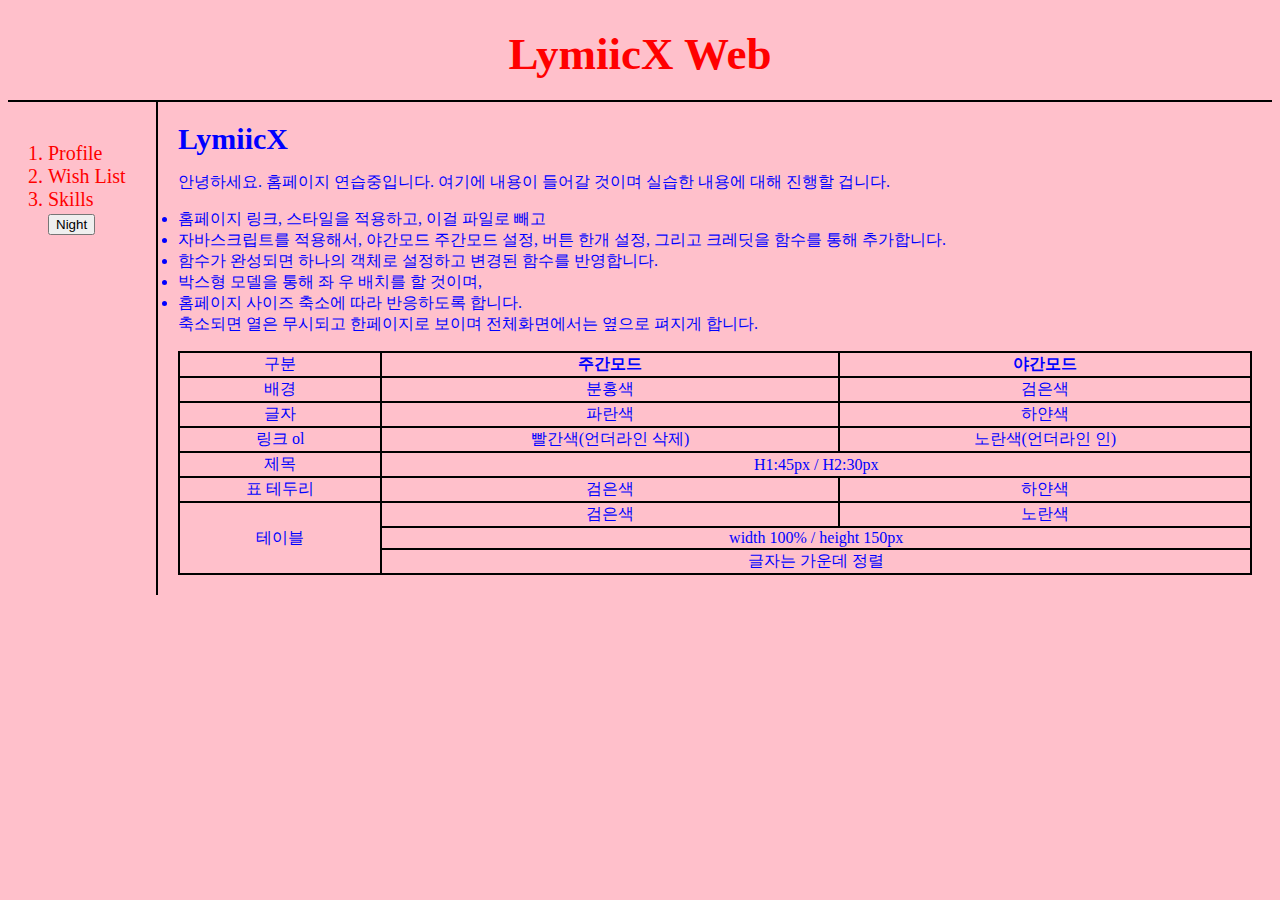
<file: index.html>
<!doctype html>
<html>
    <head>
        <title>Lymiicx Kitchen</title>
        <meta charset="utf-8">
        <link rel="stylesheet" href="style.css">
        <script src="script.js"></script>
    </head>
    <body>
        <h1><a href="index.html">LymiicX Web</a></h1>
        
        <div id="grid">
            <ol>
               <li><a href="profile.html">Profile</a></li>
               <li><a href="wishlist.html">Wish List</a></li>
               <li><a href="skills.html">Skills</a></li>
               <input id="ndchange" type="button" value="Night" onclick="nightDayHandler(this)">
            </ol>
            <div>
                <h2>LymiicX </h2>
                <p>
                    안녕하세요. 홈페이지 연습중입니다. 여기에 내용이 들어갈 것이며 실습한 내용에 대해 진행할 겁니다.
                    <li>홈페이지 링크, 스타일을 적용하고, 이걸 파일로 빼고</li>
                    <li>자바스크립트를 적용해서, 야간모드 주간모드 설정, 버튼 한개 설정, 그리고 크레딧을 함수를 통해 추가합니다.</li>
                    <li>함수가 완성되면 하나의 객체로 설정하고 변경된 함수를 반영합니다.</li>
                    <li>박스형 모델을 통해 좌 우 배치를 할 것이며,</li> <li>홈페이지 사이즈 축소에 따라 반응하도록 합니다.</li>
                    축소되면 열은 무시되고 한페이지로 보이며 전체화면에서는 옆으로 펴지게 합니다.
                </p>
                <table>
                    <tr>
                        <td>구분</td>
                        <th>주간모드</th>
                        <th>야간모드</th>
                    </tr>
                    <tr>
                        <td>배경</td>
                        <td>분홍색</td>
                        <td>검은색</td>
                    </tr>
                    <tr>
                        <td>글자</td>
                        <td>파란색</td>
                        <td>하얀색</td>
                    </tr>
                    <tr>
                        <td>링크 ol</td>
                        <td>빨간색(언더라인 삭제)</td>
                        <td>노란색(언더라인 인)</td>
                    </tr>
                    <tr>
                        <td>제목</td>
                        <td colspan="2">H1:45px / H2:30px</td>
                    </tr>
                    <tr>
                        <td>표 테두리</td>
                        <td>검은색</td>
                        <td>하얀색</td>
                    </tr>
                    <tr>
                        <td rowspan="3">테이블</td>
                        <td>검은색</td>
                        <td>노란색</td>
                    </tr>
                    <tr>
                        <td colspan="2">width 100% / height 150px</td>
                    </tr>
                    <tr>
                        <td colspan="2">글자는 가운데 정렬</td>
                    </tr>
                </table>
            </div>
        </div>
        
    </body>
</html>
</file>
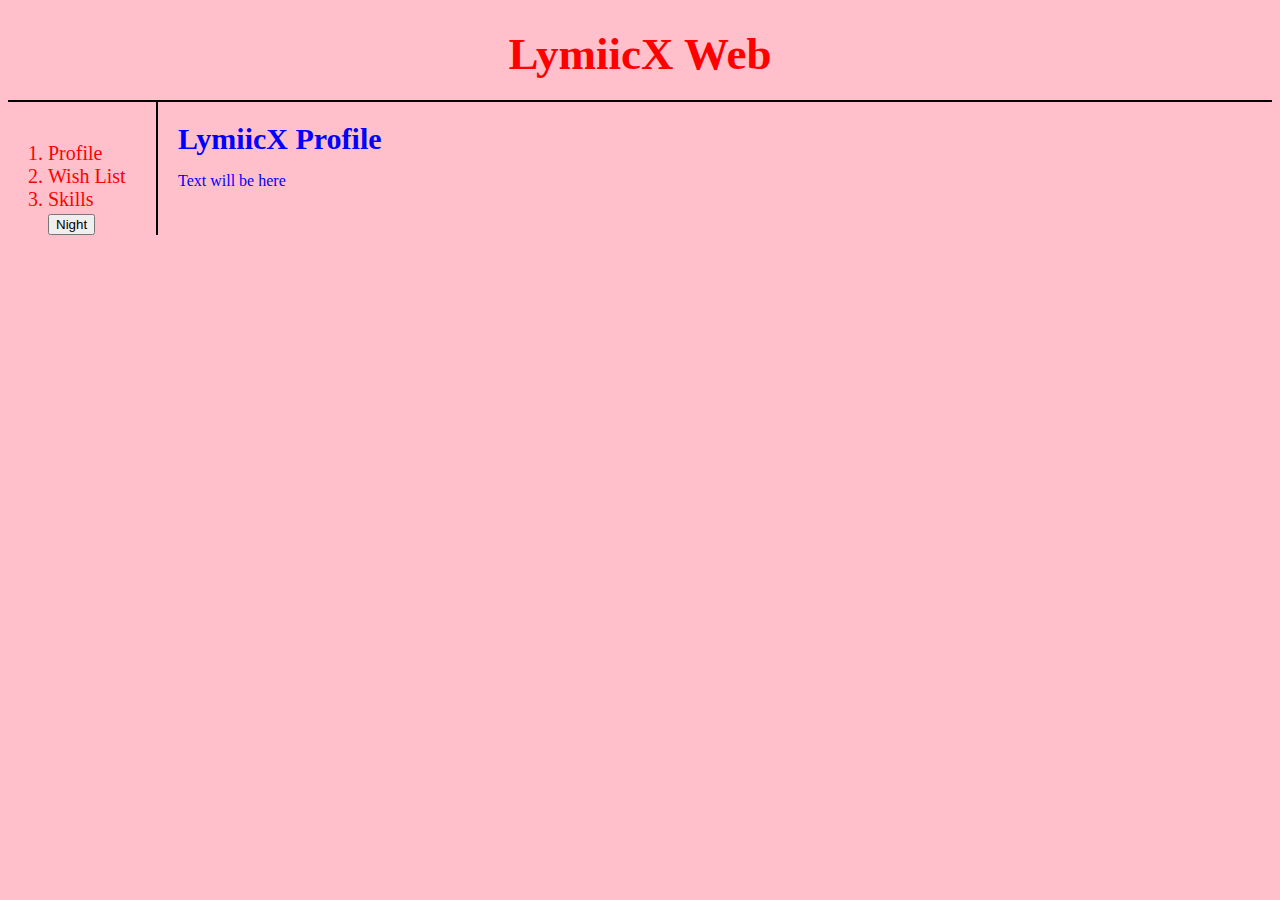
<file: profile.html>
<!doctype html>
<html>
    <head>
        <title>Lymiicx Kitchen Profile</title>
        <meta charset="utf-8">
        <link rel="stylesheet" href="style.css">
        <script src="script.js"></script>
    </head>
    <body>
        <h1><a href="index.html">LymiicX Web</a></h1>
        <div id="grid">
            <ol>
               <li><a href="profile.html">Profile</a></li>
               <li><a href="wishlist.html">Wish List</a></li>
               <li><a href="skills.html">Skills</a></li>
               <input id="ndchange" type="button" value="Night" onclick="nightDayHandler(this)">
            </ol>
            <div>
                <h2>LymiicX Profile</h2>
                <p>Text will be here</p>
                
            </div>
        </div>
    </body>
</html>
</file>
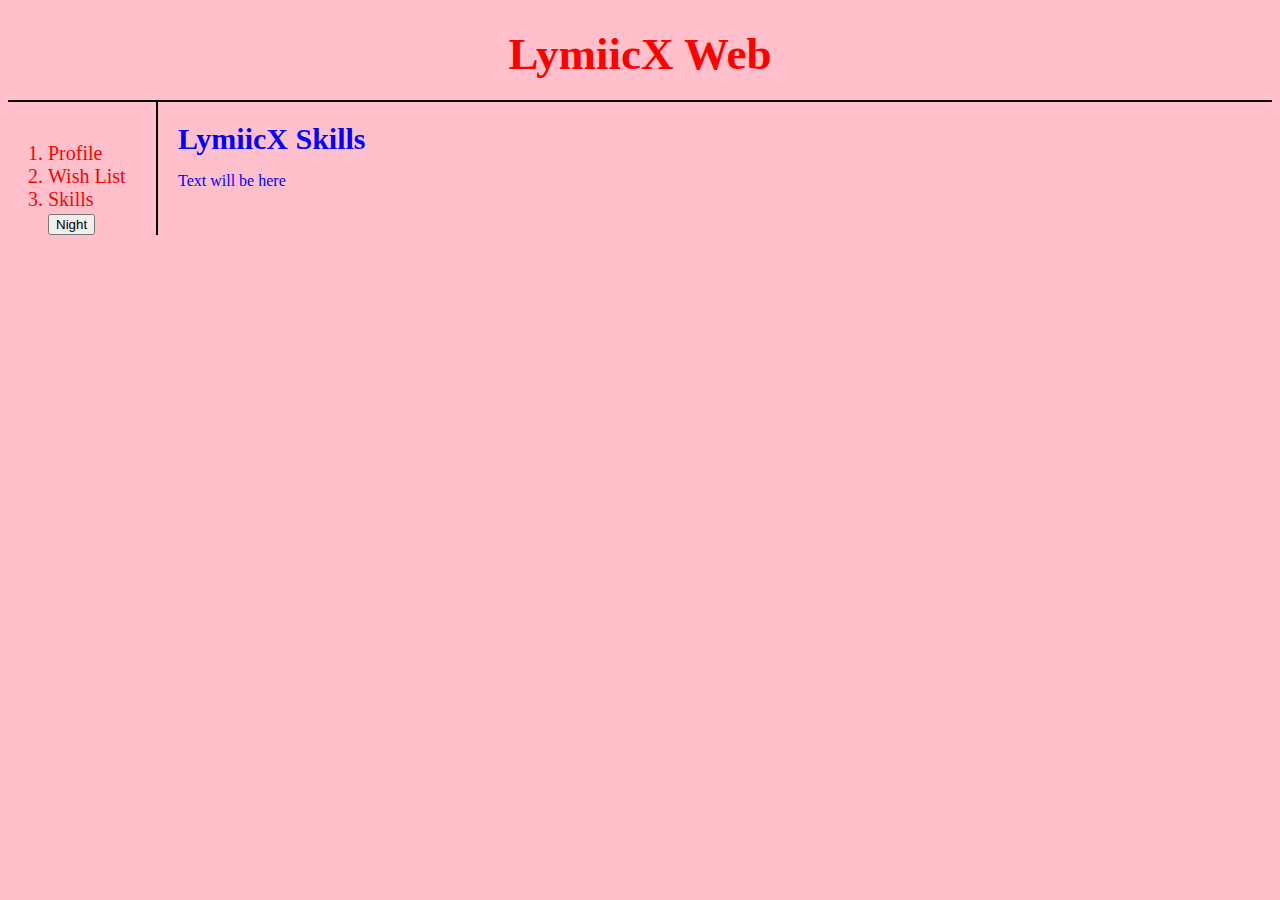
<file: skills.html>
<!doctype html>
<html>
    <head>
        <title>Lymiicx Kitchen</title>
        <meta charset="utf-8">
        <link rel="stylesheet" href="style.css">
        <script src="script.js"></script>
    </head>
    <body>
        <h1><a href="index.html">LymiicX Web</a></h1>
        <div id="grid">
            <ol>
               <li><a href="profile.html">Profile</a></li>
               <li><a href="wishlist.html">Wish List</a></li>
               <li><a href="skills.html">Skills</a></li>
               <input id="ndchange" type="button" value="Night" onclick="nightDayHandler(this)">
            </ol>
            <div>
                <h2>LymiicX Skills</h2>
                <p>Text will be here</p>
                
            </div>
    </body>
</html>
</file>
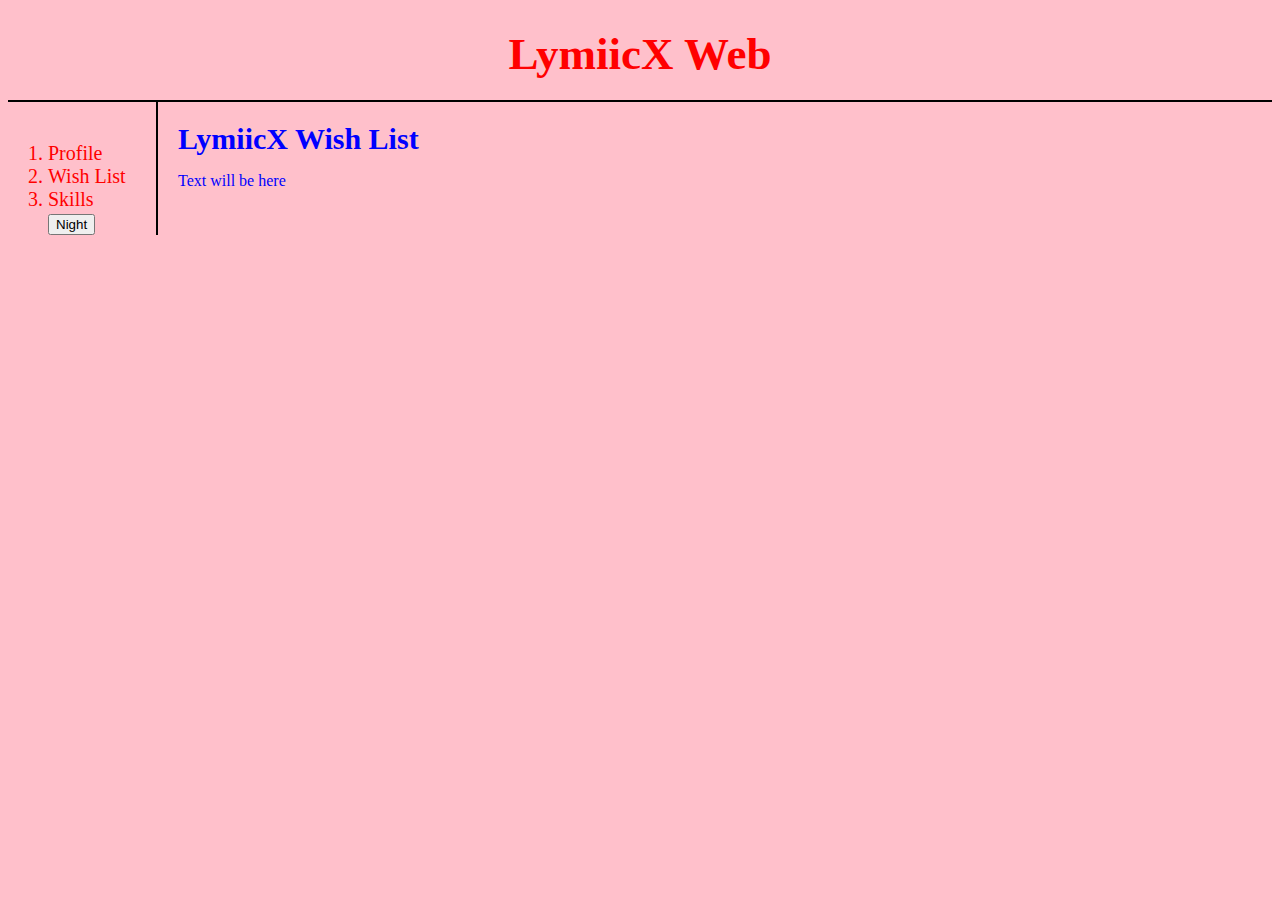
<file: wishlist.html>
<!doctype html>
<html>
    <head>
        <title>Lymiicx Kitchen</title>
        <meta charset="utf-8">
        <link rel="stylesheet" href="style.css">
        <script src="script.js"></script>
    </head>
    <body>
        <h1><a href="index.html">LymiicX Web</a></h1>
        <div id="grid">
            <ol>
               <li><a href="profile.html">Profile</a></li>
               <li><a href="wishlist.html">Wish List</a></li>
               <li><a href="skills.html">Skills</a></li>
               <input id="ndchange" type="button" value="Night" onclick="nightDayHandler(this)">
            </ol>
            <div>
                <h2>LymiicX Wish List</h2>
                <p>Text will be here</p>
                
            </div>
    </body>
</html>
</file>
<file: style.css>
/* 기본배경세팅 */
body {
    background-color:pink;
    color:blue;
}
a, ol {
    color:red;
    text-decoration: none;
}
h1 {
    font-size:45px;
    text-align:center;
    border-bottom:2px solid black;
    margin:0;
    padding:20px;
}
h2 {
    margin:0;
    padding:0;
    font-size:30px;
}
table {
    width:100%;
    height:150px;
    border:2px solid black;
    border-collapse:collapse;
}
th, td {
    border:2px solid black;
    text-align:center;
}
/* 박스모델 적용 */
#grid {
    display:grid;
    grid-template-columns:150px 1fr;
}
#grid ol{
    font-size:20px;
    margin:0;
    padding-top:40px;
    border-right:2px solid black;
}
#grid div{
    margin : 0;
    padding : 20px;
}
@media(max-width:600px){
    #grid{
        display:block;
    }
    #grid ol{
        border-top:2px solid black;
        border-bottom:2px solid black;
        border-right:none;
    }
    h1{
        border-bottom:none;
    }
}
</file>
